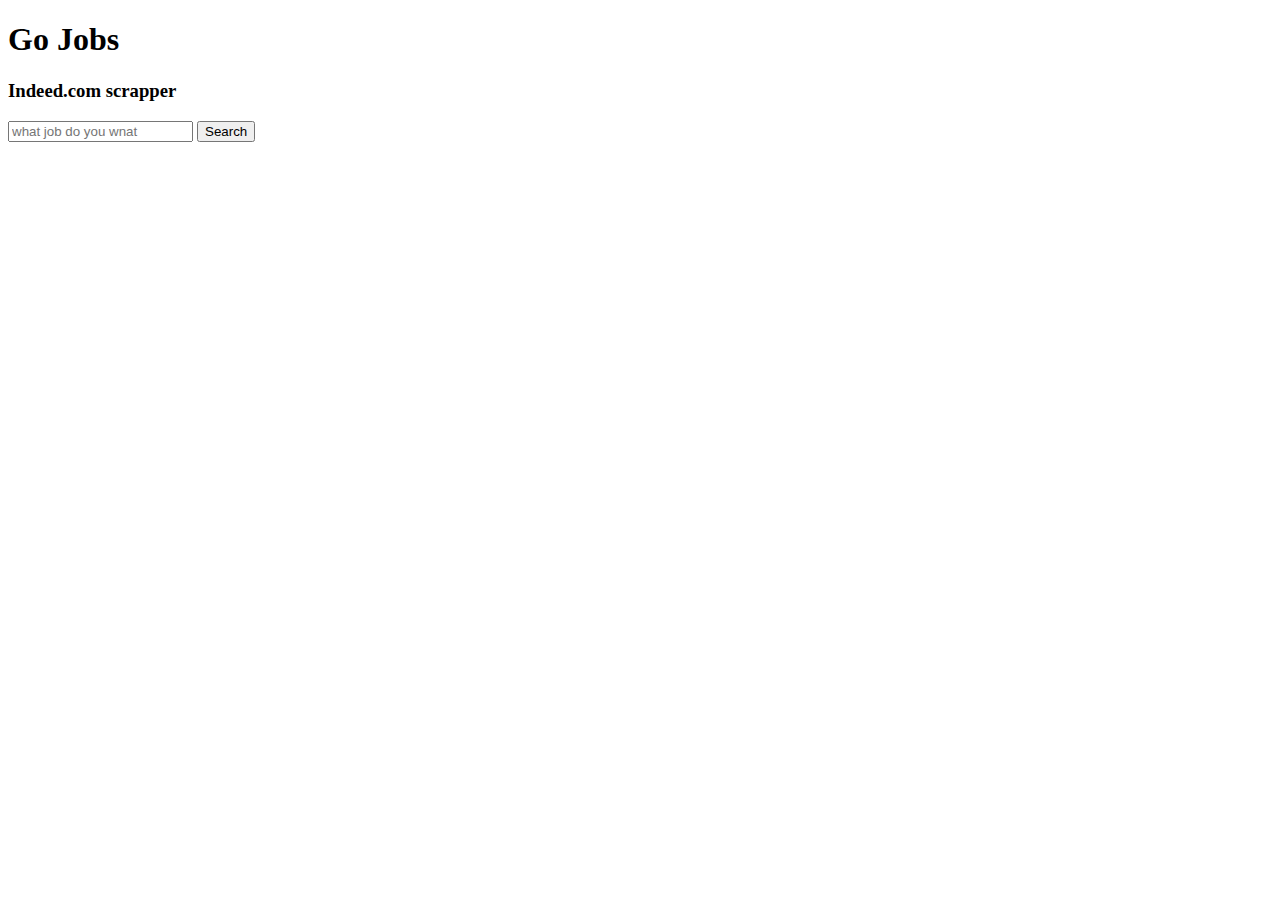
<file: scrapURL/home.html>
<!DOCTYPE html>
 <html lang="en">
 <head>
     <meta charset="UTF-8">
     <meta name="viewport" content="width=device-width, initial-scale=1.0">
     <title>Go Jobs</title>
 </head>
 <body>
     <h1>Go Jobs</h1>
     <h3>Indeed.com scrapper</h3>
     <form method="POST" action="/scrape">
         <input placeholder="what job do you wnat" name="term">
         <button>Search</button>
     </form>
 </body>
 </html>
</file>
